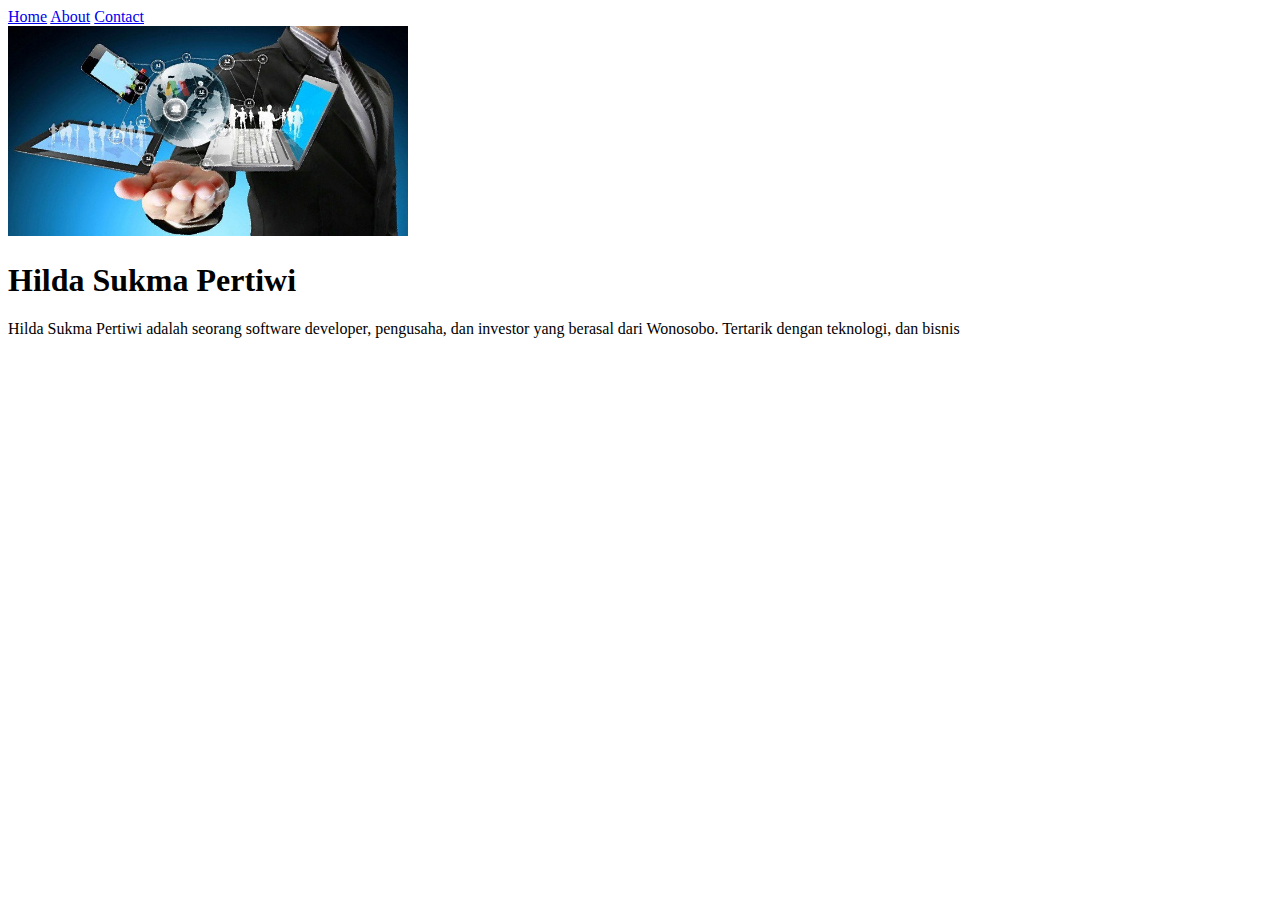
<file: about.html>
<!DOCTYPE html>
<html lang="en">
<head>
    <meta charset="UTF-8">
    <meta name="viewport" content="width=device-width, initial-scale=1.0">
    <title>About</title>
</head>
<body>
    <nav>
        <a href="./prak1.221110036_hilda sukma pertiwi.html">Home</a>
        <a href="./about.html">About</a>
        <a href="./kontak.html">Contact</a>
      </nav>

      <img width="400" src="./assets/image/2.jpg" />
      <h1>Hilda Sukma Pertiwi</h1>
      <p>
        Hilda Sukma Pertiwi adalah seorang software developer, pengusaha,
         dan investor yang berasal dari Wonosobo. Tertarik dengan
        teknologi, dan bisnis
      </p> 
</body>
</html>
</file>
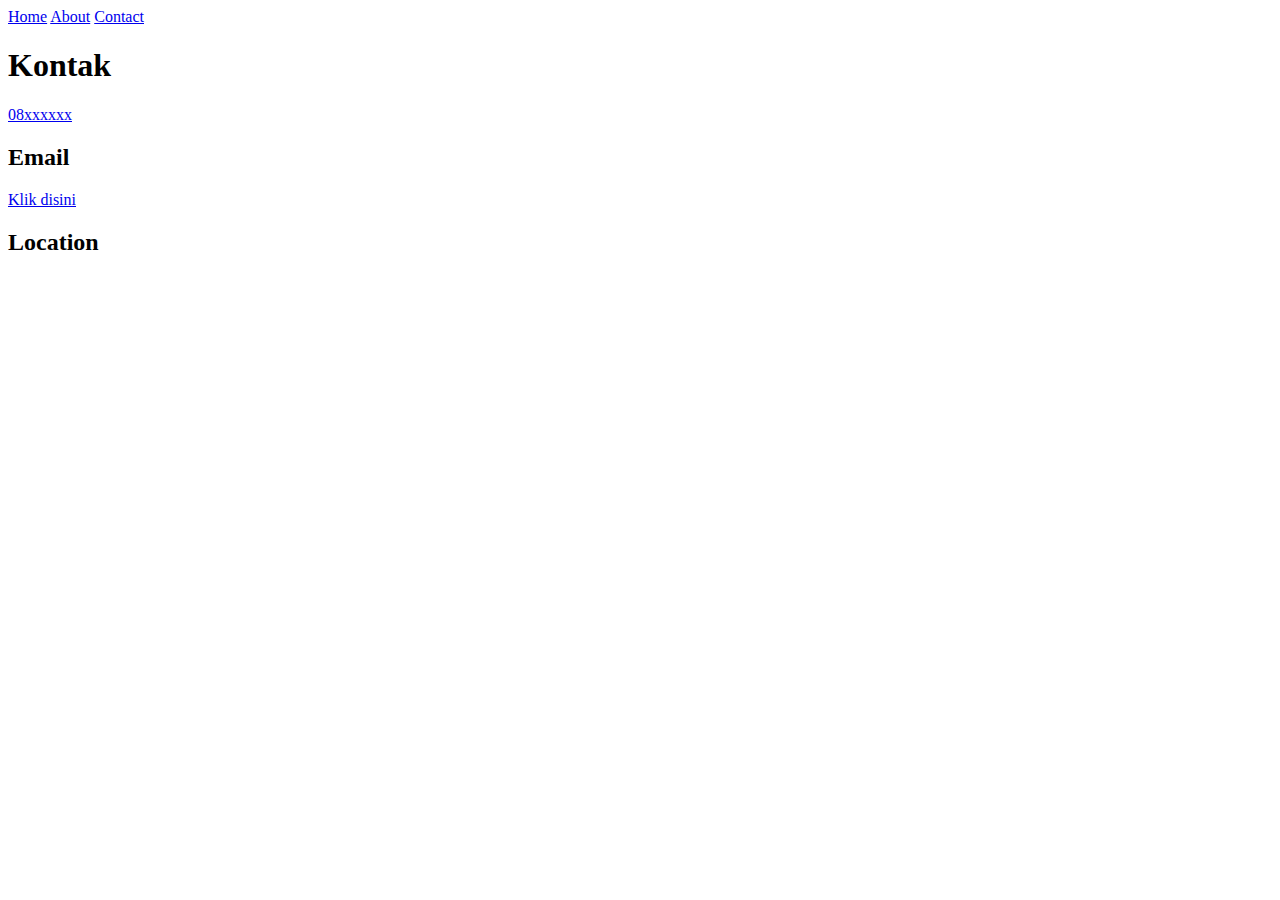
<file: kontak.html>
<!DOCTYPE html>
<html lang="en">

<head>
  <meta charset="UTF-8" />
  <meta name="viewport" content="width=, initial-scale=1.0" />
  <title>Kontak</title>
</head>

<body>
  <nav>
    <a href="./prak1.221110036_hilda sukma pertiwi.html">Home</a>
    <a href="./about.html">About</a>
    <a href="./kontak.html">Contact</a>
  </nav>
  <h1>Kontak</h1>
  <a href="https:/wa.me/+6282226350759">08xxxxxx</a>

  <h2>Email</h2>
  <a href="mailto:hildasukma443@mail.com">Klik disini</a>

  <h2>Location</h2>
  <iframe
    src="https://www.google.com/maps/embed?pb=!1m18!1m12!1m3!1d3953.34450661723!2d110.35833417404905!3d-7.753237076876719!2m3!1f0!2f0!3f0!3m2!1i1024!2i768!4f13.1!3m3!1m2!1s0x2e7a58f6765d4a33%3A0x39d891d2e8da95a9!2sJogja%20City%20Mall!5e0!3m2!1sid!2sid!4v1711609216111!5m2!1sid!2sid"
    width="600" height="450" style="border: 0" allowfullscreen="" loading="lazy"
    referrerpolicy="no-referrer-when-downgrade"></iframe>
</body>

</html>
</file>
